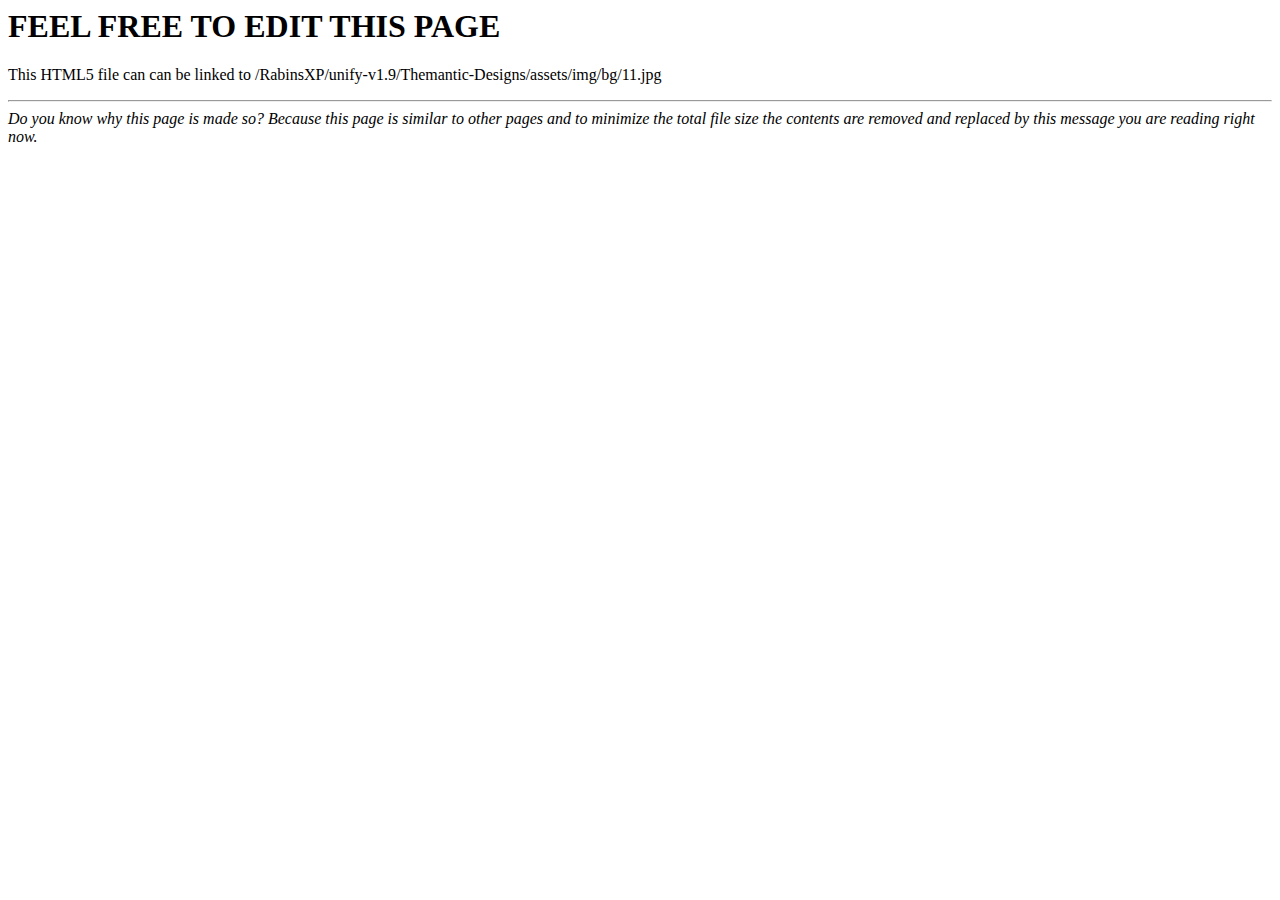
<file: assets/img/bg/11.html>
<!DOCTYPE HTML PUBLIC "-//IETF//DTD HTML 2.0//EN">
<html><head>
<title>PAGE RESERVED FOR YOU</title>
</head><body>
<h1>FEEL FREE TO EDIT THIS PAGE</h1>
<p>This HTML5 file can can be linked to
 /RabinsXP/unify-v1.9/Themantic-Designs/assets/img/bg/11.jpg </p>
<hr>
<address>Do you know why this page is made so? Because this page is similar to other pages and to minimize the total file size the contents are removed and replaced by this message you are reading right now.</address>
</body></html>
</file>
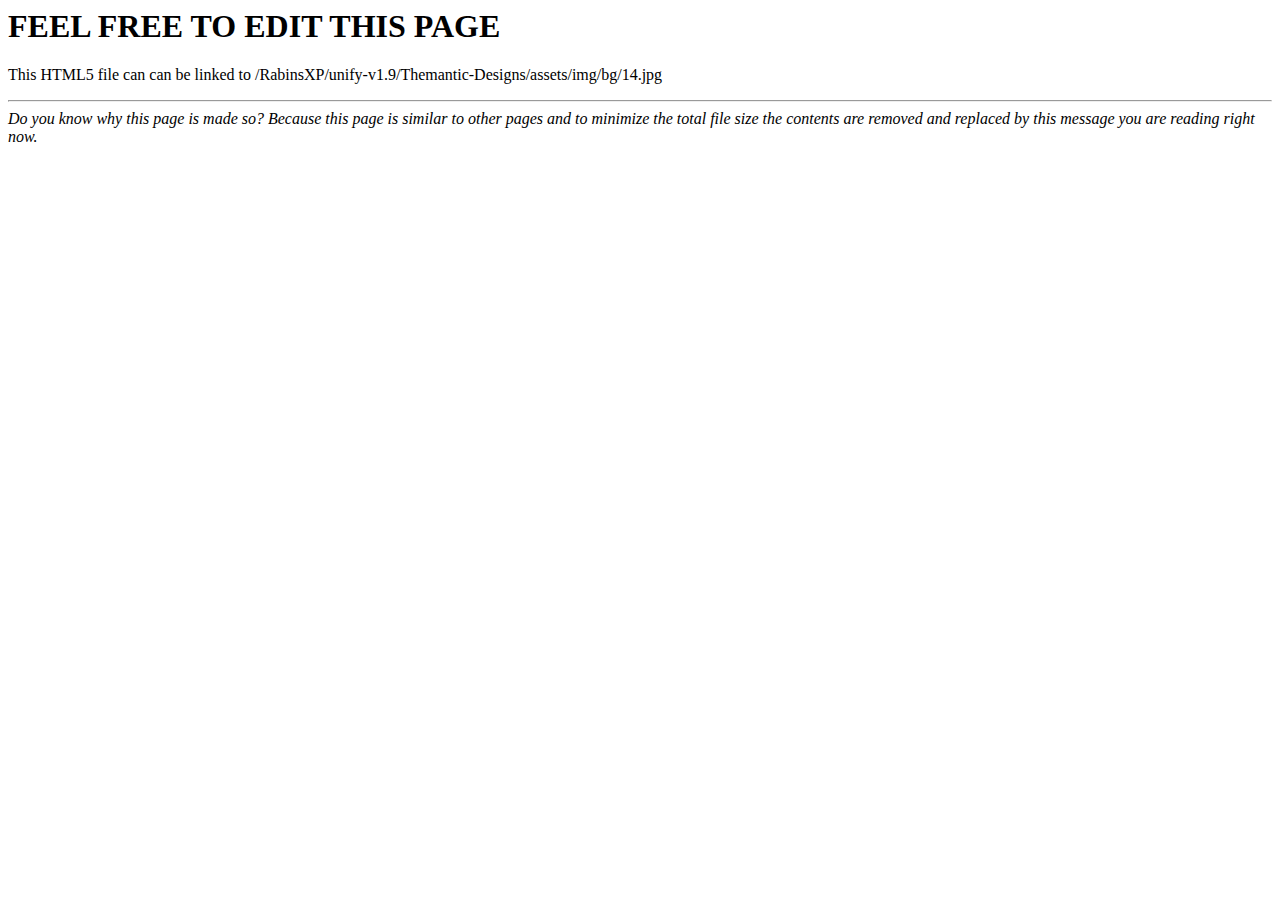
<file: assets/img/bg/14.html>
<!DOCTYPE HTML PUBLIC "-//IETF//DTD HTML 2.0//EN">
<html><head>
<title>PAGE RESERVED FOR YOU</title>
</head><body>
<h1>FEEL FREE TO EDIT THIS PAGE</h1>
<p>This HTML5 file can can be linked to
 /RabinsXP/unify-v1.9/Themantic-Designs/assets/img/bg/14.jpg </p>
<hr>
<address>Do you know why this page is made so? Because this page is similar to other pages and to minimize the total file size the contents are removed and replaced by this message you are reading right now.</address>
</body></html>
</file>
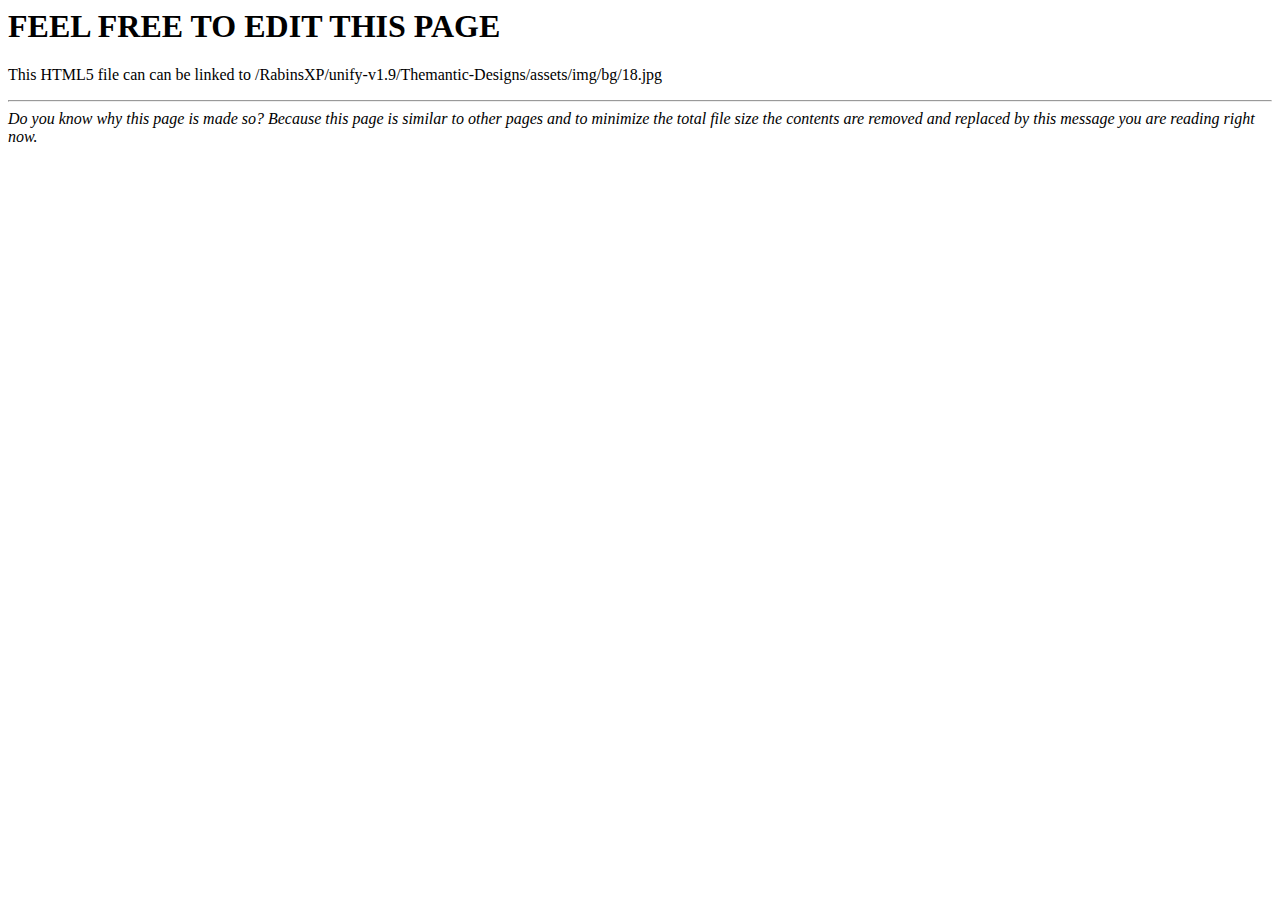
<file: assets/img/bg/18.html>
<!DOCTYPE HTML PUBLIC "-//IETF//DTD HTML 2.0//EN">
<html><head>
<title>PAGE RESERVED FOR YOU</title>
</head><body>
<h1>FEEL FREE TO EDIT THIS PAGE</h1>
<p>This HTML5 file can can be linked to
 /RabinsXP/unify-v1.9/Themantic-Designs/assets/img/bg/18.jpg </p>
<hr>
<address>Do you know why this page is made so? Because this page is similar to other pages and to minimize the total file size the contents are removed and replaced by this message you are reading right now.</address>
</body></html>
</file>
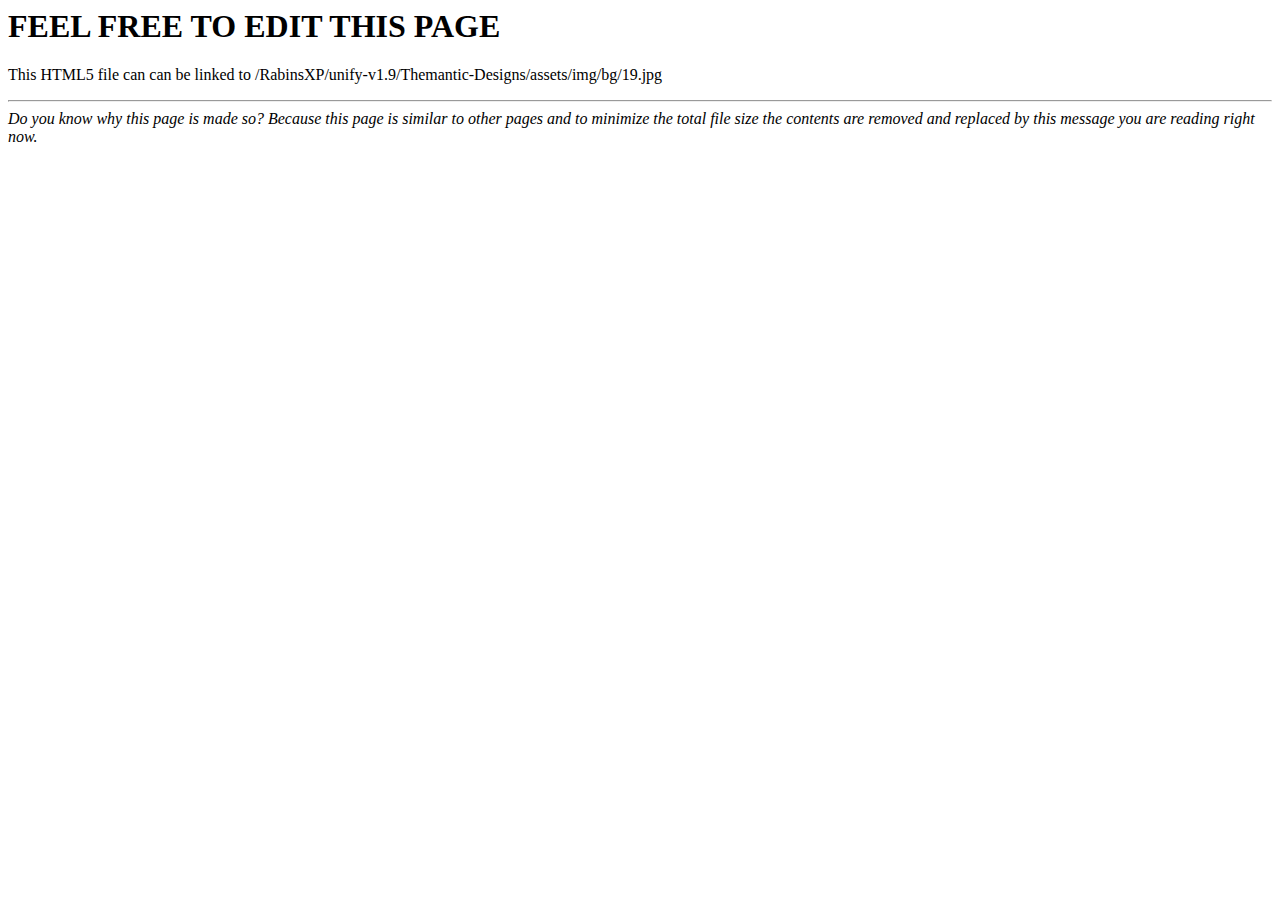
<file: assets/img/bg/19.html>
<!DOCTYPE HTML PUBLIC "-//IETF//DTD HTML 2.0//EN">
<html><head>
<title>PAGE RESERVED FOR YOU</title>
</head><body>
<h1>FEEL FREE TO EDIT THIS PAGE</h1>
<p>This HTML5 file can can be linked to
 /RabinsXP/unify-v1.9/Themantic-Designs/assets/img/bg/19.jpg </p>
<hr>
<address>Do you know why this page is made so? Because this page is similar to other pages and to minimize the total file size the contents are removed and replaced by this message you are reading right now.</address>
</body></html>
</file>
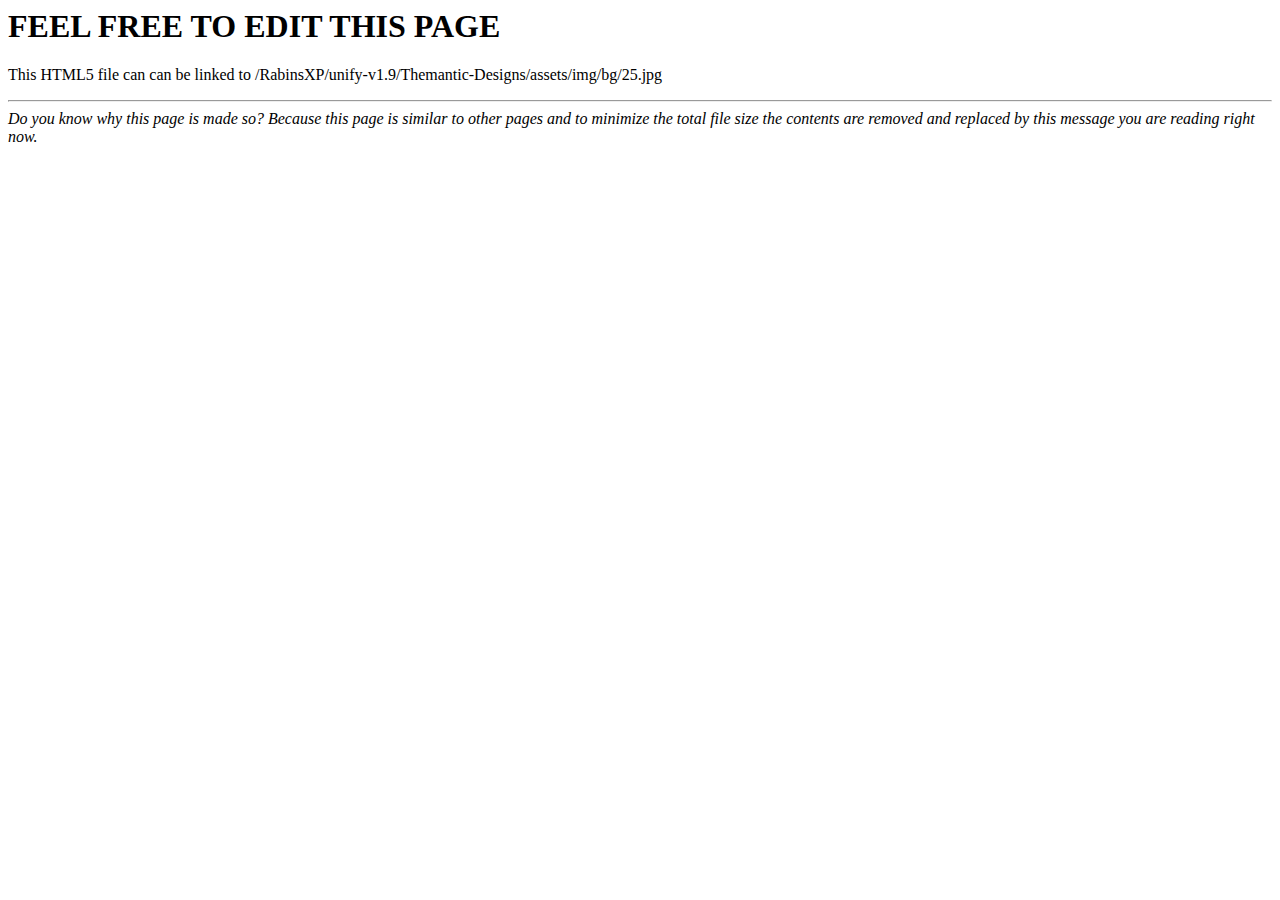
<file: assets/img/bg/25.html>
<!DOCTYPE HTML PUBLIC "-//IETF//DTD HTML 2.0//EN">
<html><head>
<title>PAGE RESERVED FOR YOU</title>
</head><body>
<h1>FEEL FREE TO EDIT THIS PAGE</h1>
<p>This HTML5 file can can be linked to
 /RabinsXP/unify-v1.9/Themantic-Designs/assets/img/bg/25.jpg </p>
<hr>
<address>Do you know why this page is made so? Because this page is similar to other pages and to minimize the total file size the contents are removed and replaced by this message you are reading right now.</address>
</body></html>
</file>
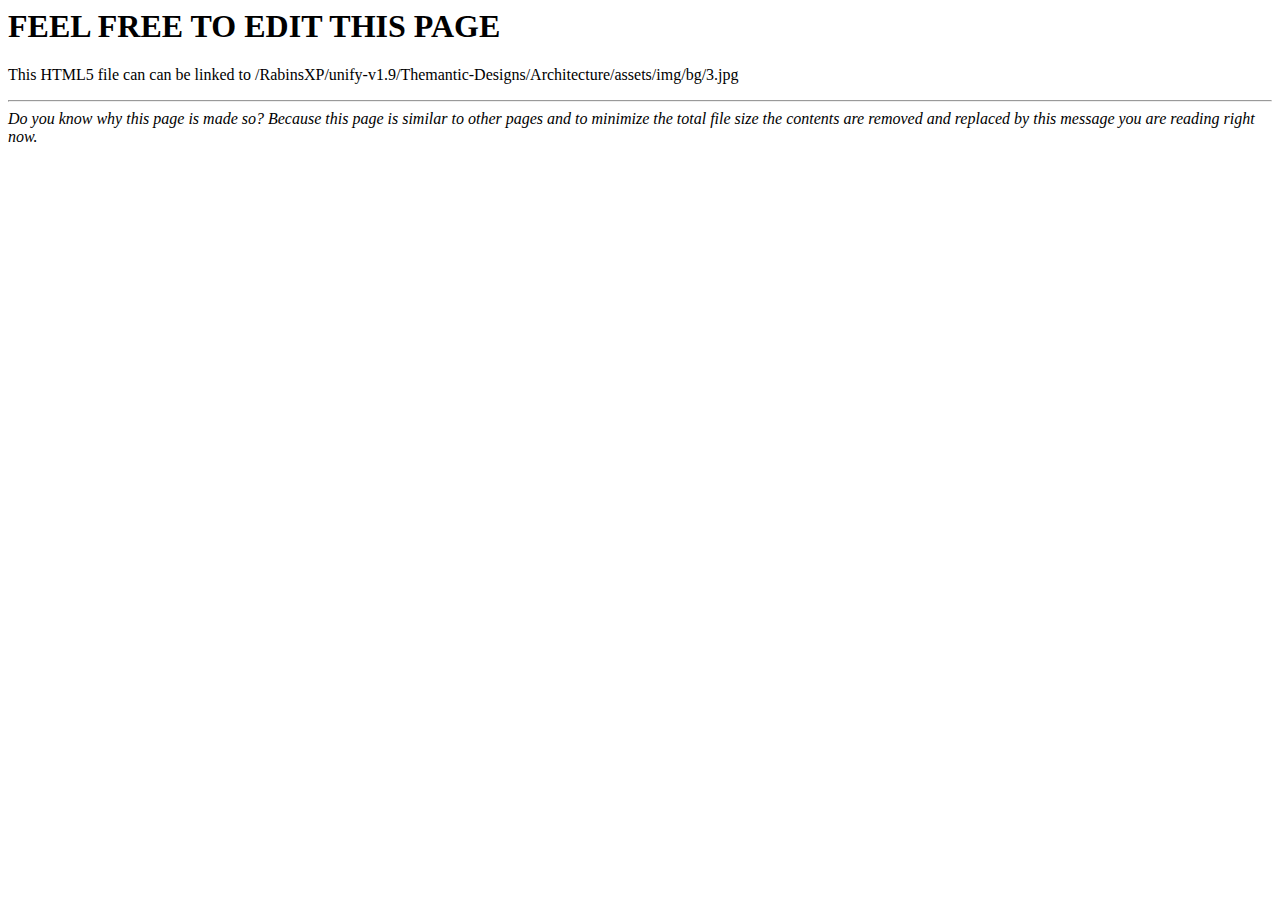
<file: assets/img/bg/3.html>
<!DOCTYPE HTML PUBLIC "-//IETF//DTD HTML 2.0//EN">
<html><head>
<title>PAGE RESERVED FOR YOU</title>
</head><body>
<h1>FEEL FREE TO EDIT THIS PAGE</h1>
<p>This HTML5 file can can be linked to
 /RabinsXP/unify-v1.9/Themantic-Designs/Architecture/assets/img/bg/3.jpg </p>
<hr>
<address>Do you know why this page is made so? Because this page is similar to other pages and to minimize the total file size the contents are removed and replaced by this message you are reading right now.</address>
</body></html>
</file>
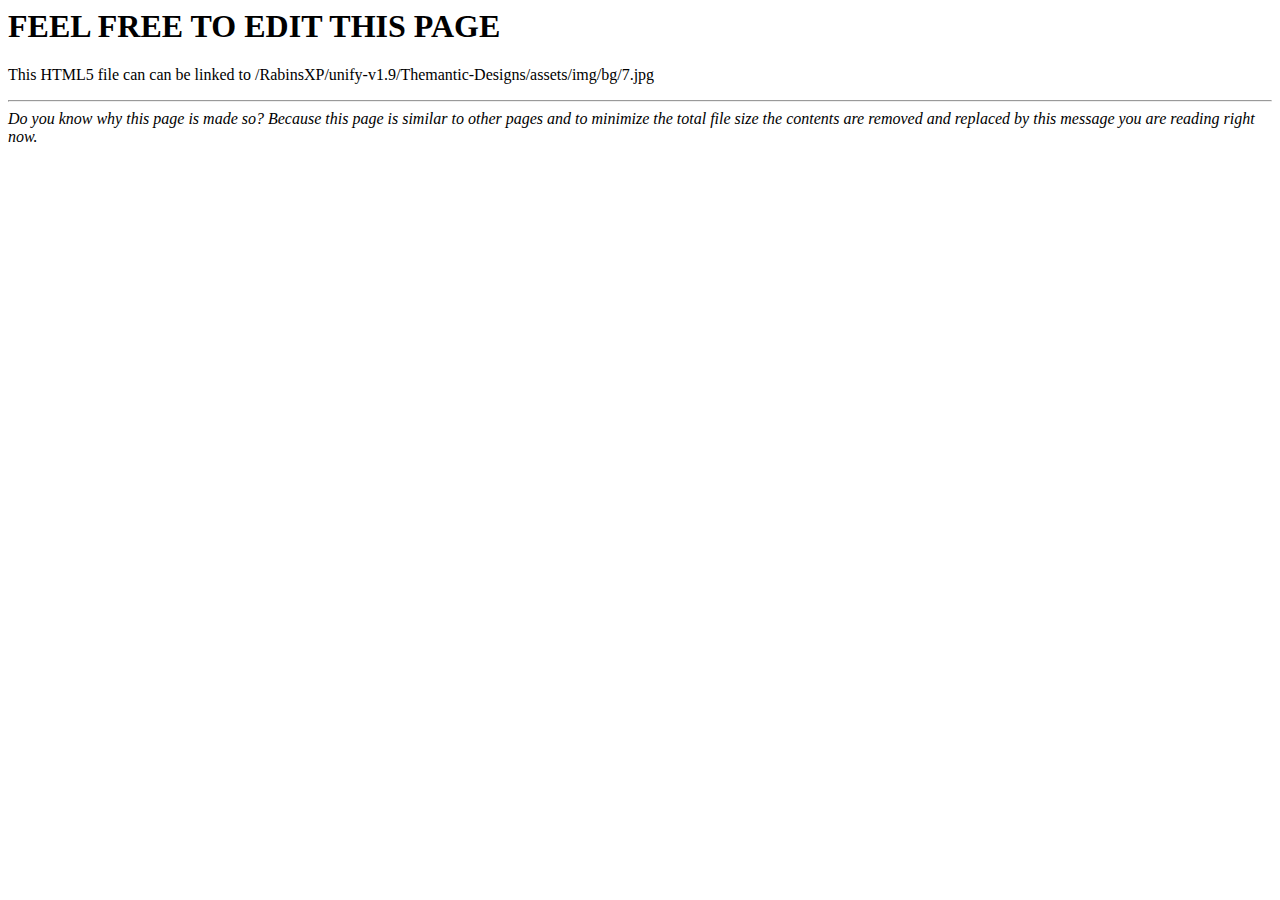
<file: assets/img/bg/7.html>
<!DOCTYPE HTML PUBLIC "-//IETF//DTD HTML 2.0//EN">
<html><head>
<title>PAGE RESERVED FOR YOU</title>
</head><body>
<h1>FEEL FREE TO EDIT THIS PAGE</h1>
<p>This HTML5 file can can be linked to
 /RabinsXP/unify-v1.9/Themantic-Designs/assets/img/bg/7.jpg </p>
<hr>
<address>Do you know why this page is made so? Because this page is similar to other pages and to minimize the total file size the contents are removed and replaced by this message you are reading right now.</address>
</body></html>
</file>
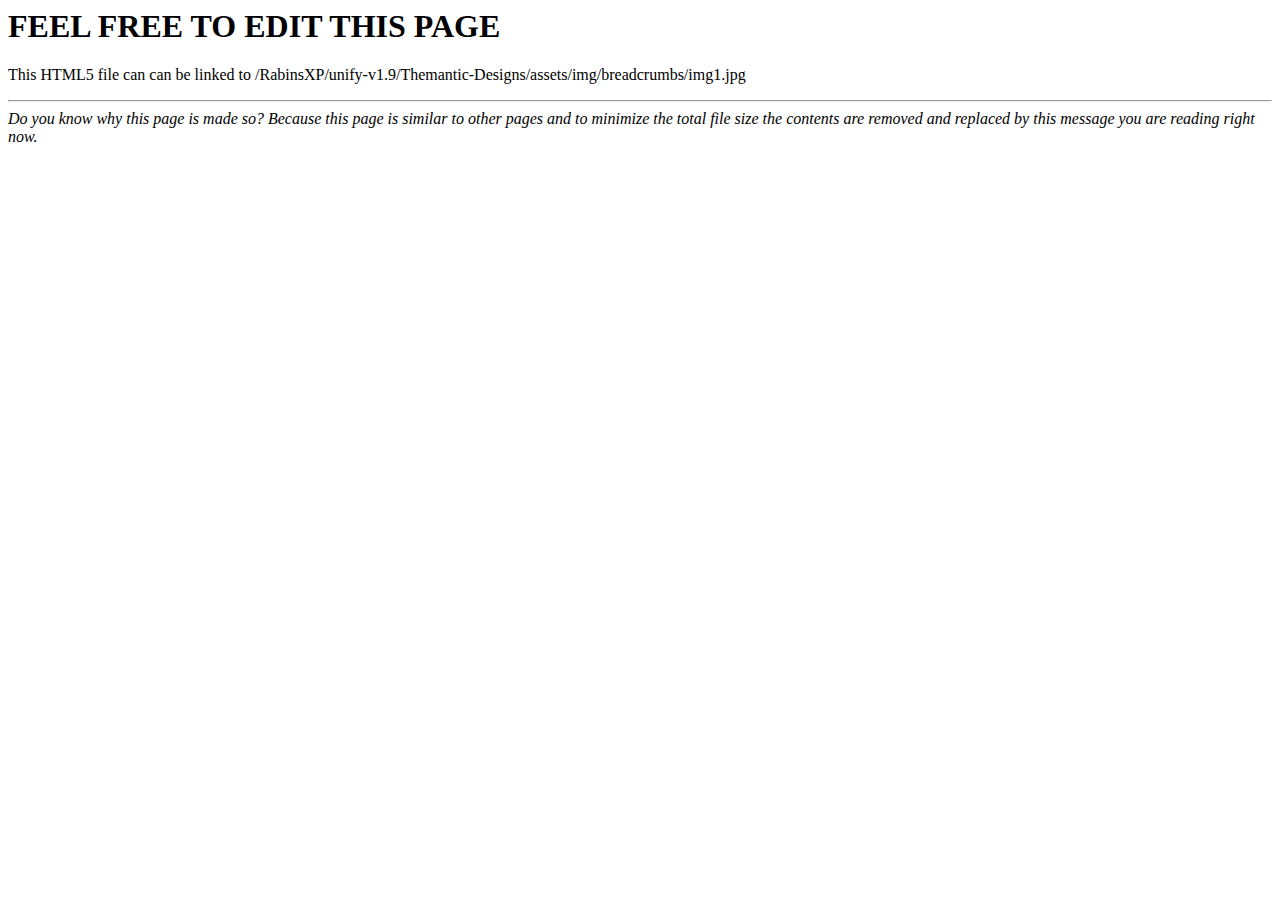
<file: assets/img/breadcrumbs/img1.html>
<!DOCTYPE HTML PUBLIC "-//IETF//DTD HTML 2.0//EN">
<html><head>
<title>PAGE RESERVED FOR YOU</title>
</head><body>
<h1>FEEL FREE TO EDIT THIS PAGE</h1>
<p>This HTML5 file can can be linked to
 /RabinsXP/unify-v1.9/Themantic-Designs/assets/img/breadcrumbs/img1.jpg </p>
<hr>
<address>Do you know why this page is made so? Because this page is similar to other pages and to minimize the total file size the contents are removed and replaced by this message you are reading right now.</address>
</body></html>
</file>
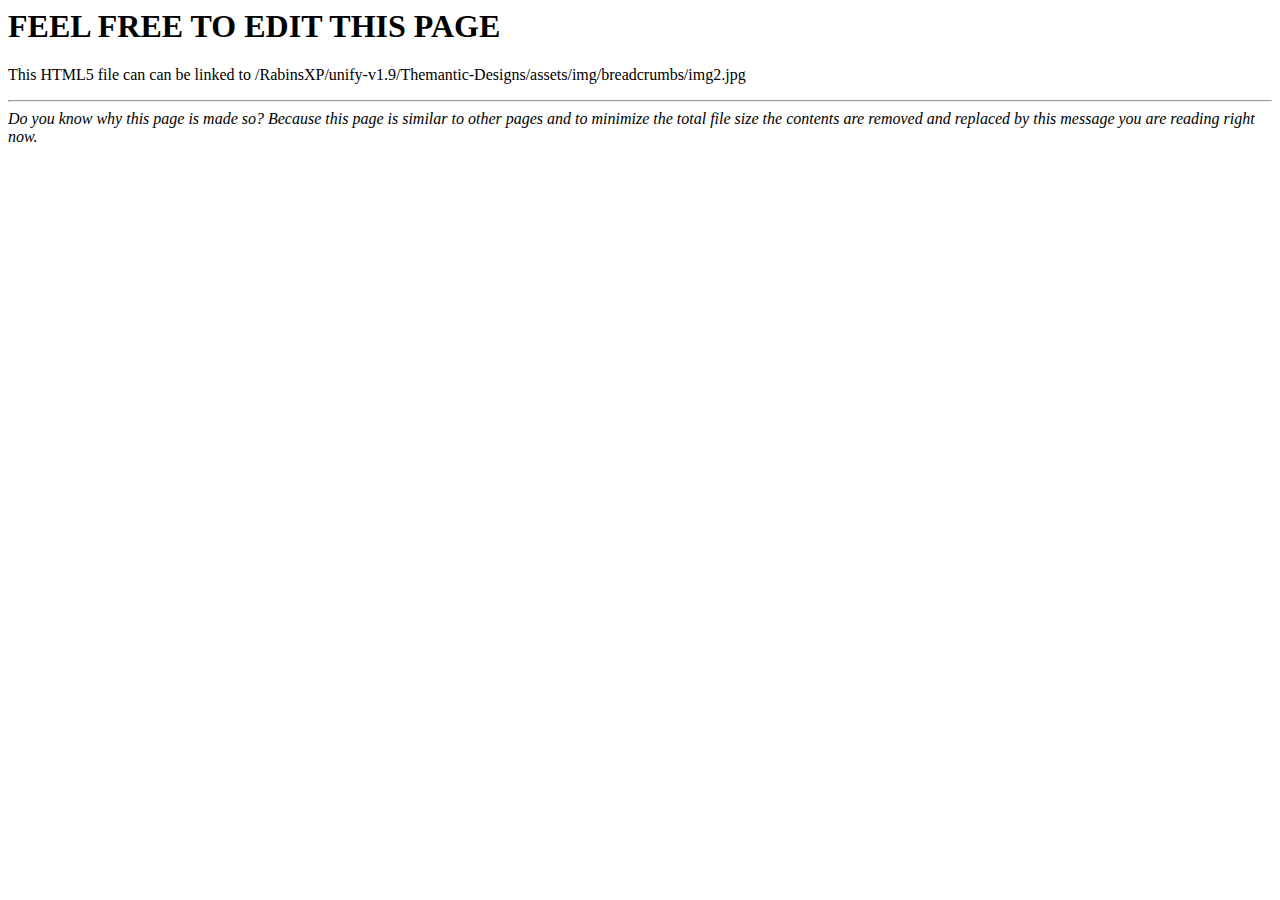
<file: assets/img/breadcrumbs/img2.html>
<!DOCTYPE HTML PUBLIC "-//IETF//DTD HTML 2.0//EN">
<html><head>
<title>PAGE RESERVED FOR YOU</title>
</head><body>
<h1>FEEL FREE TO EDIT THIS PAGE</h1>
<p>This HTML5 file can can be linked to
 /RabinsXP/unify-v1.9/Themantic-Designs/assets/img/breadcrumbs/img2.jpg </p>
<hr>
<address>Do you know why this page is made so? Because this page is similar to other pages and to minimize the total file size the contents are removed and replaced by this message you are reading right now.</address>
</body></html>
</file>
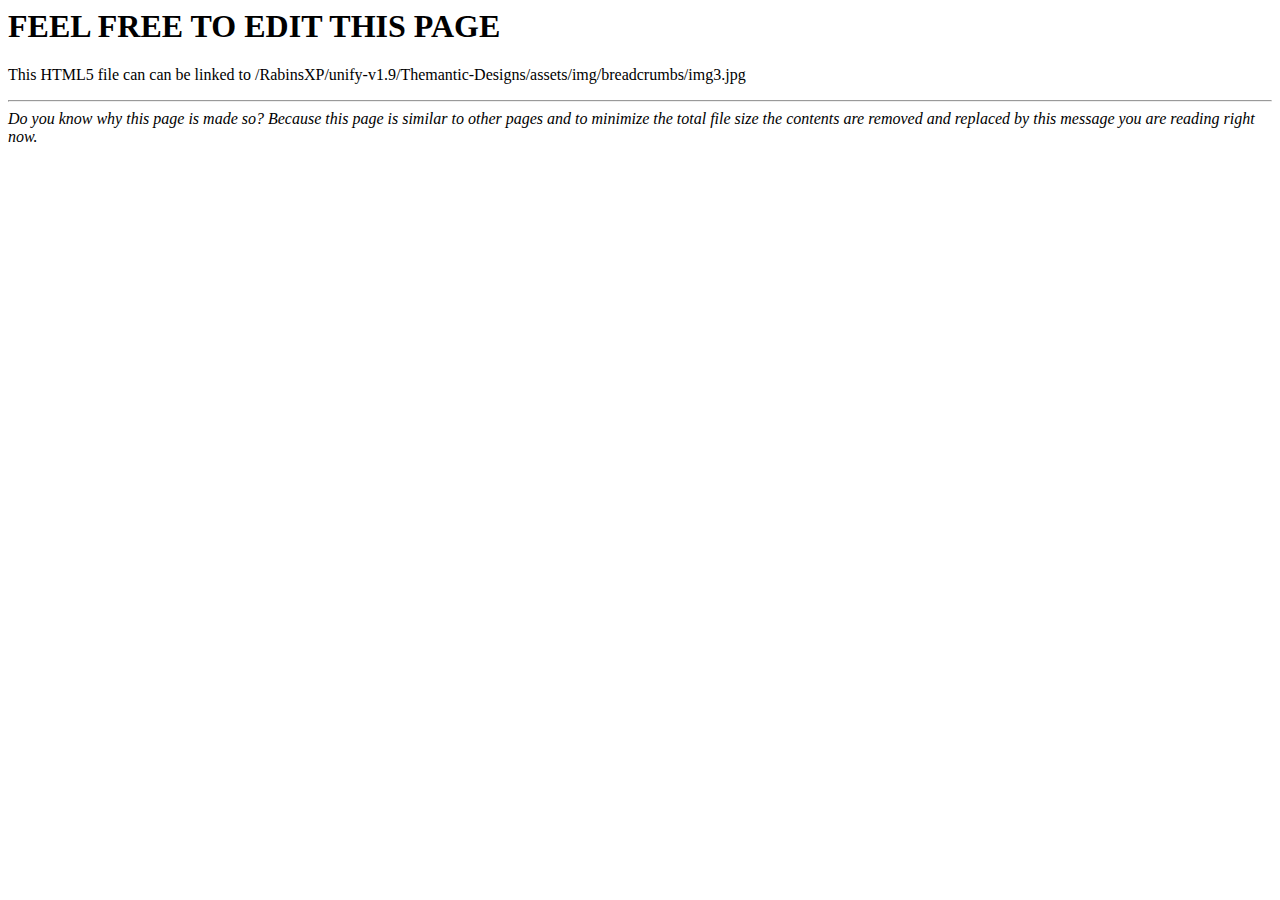
<file: assets/img/breadcrumbs/img3.html>
<!DOCTYPE HTML PUBLIC "-//IETF//DTD HTML 2.0//EN">
<html><head>
<title>PAGE RESERVED FOR YOU</title>
</head><body>
<h1>FEEL FREE TO EDIT THIS PAGE</h1>
<p>This HTML5 file can can be linked to
 /RabinsXP/unify-v1.9/Themantic-Designs/assets/img/breadcrumbs/img3.jpg </p>
<hr>
<address>Do you know why this page is made so? Because this page is similar to other pages and to minimize the total file size the contents are removed and replaced by this message you are reading right now.</address>
</body></html>
</file>
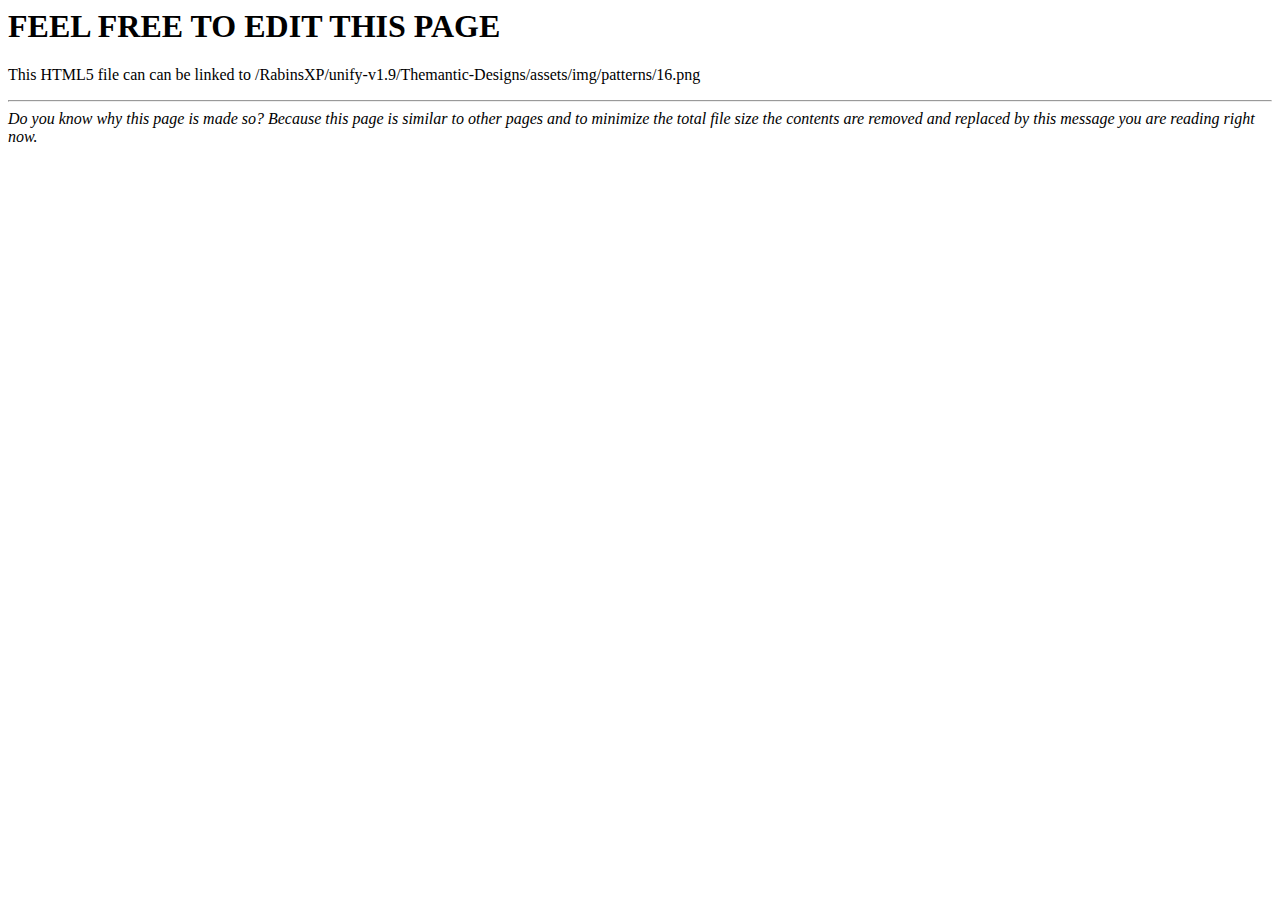
<file: assets/img/patterns/16.html>
<!DOCTYPE HTML PUBLIC "-//IETF//DTD HTML 2.0//EN">
<html><head>
<title>PAGE RESERVED FOR YOU</title>
</head><body>
<h1>FEEL FREE TO EDIT THIS PAGE</h1>
<p>This HTML5 file can can be linked to
 /RabinsXP/unify-v1.9/Themantic-Designs/assets/img/patterns/16.png </p>
<hr>
<address>Do you know why this page is made so? Because this page is similar to other pages and to minimize the total file size the contents are removed and replaced by this message you are reading right now.</address>
</body></html>
</file>
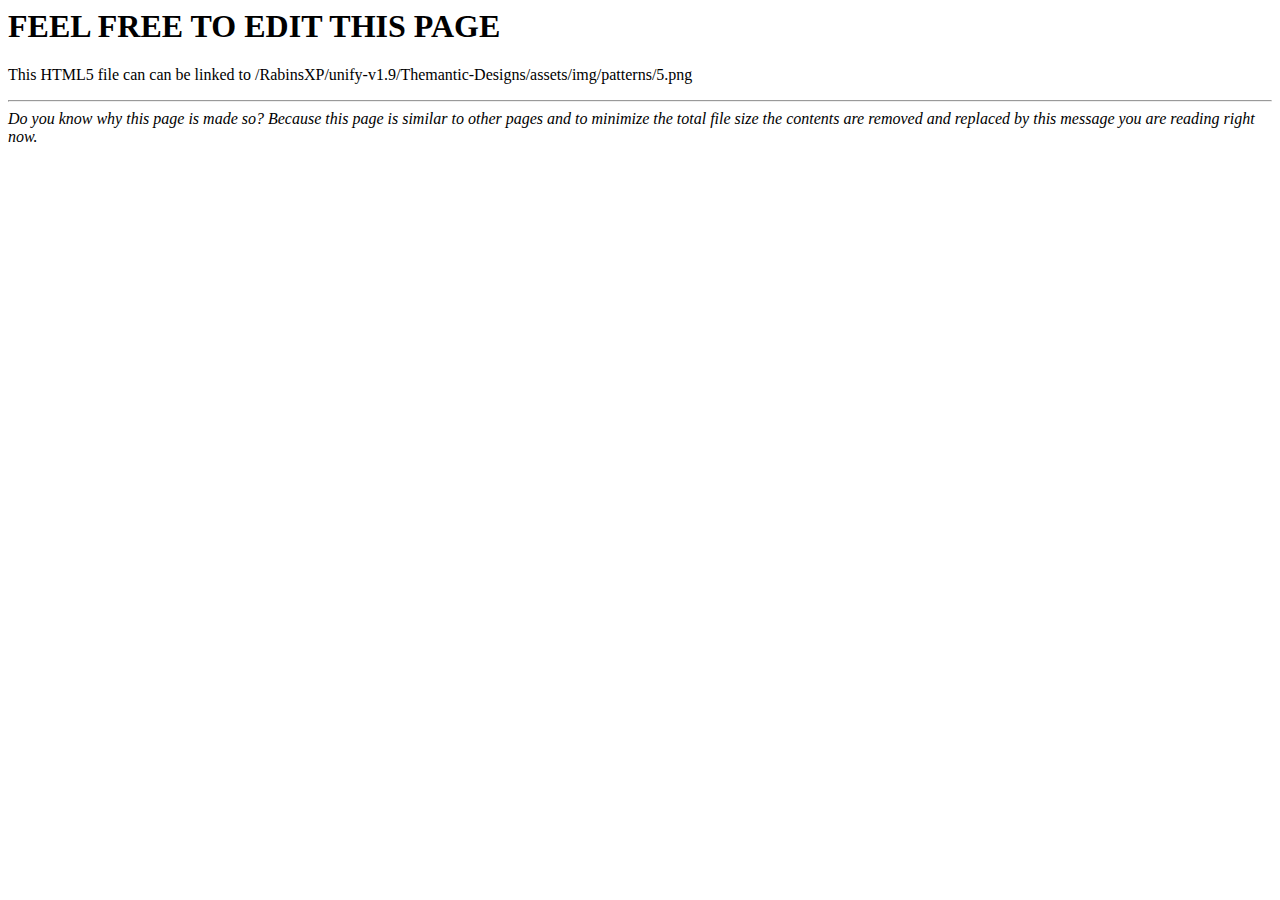
<file: assets/img/patterns/5.html>
<!DOCTYPE HTML PUBLIC "-//IETF//DTD HTML 2.0//EN">
<html><head>
<title>PAGE RESERVED FOR YOU</title>
</head><body>
<h1>FEEL FREE TO EDIT THIS PAGE</h1>
<p>This HTML5 file can can be linked to
 /RabinsXP/unify-v1.9/Themantic-Designs/assets/img/patterns/5.png </p>
<hr>
<address>Do you know why this page is made so? Because this page is similar to other pages and to minimize the total file size the contents are removed and replaced by this message you are reading right now.</address>
</body></html>
</file>
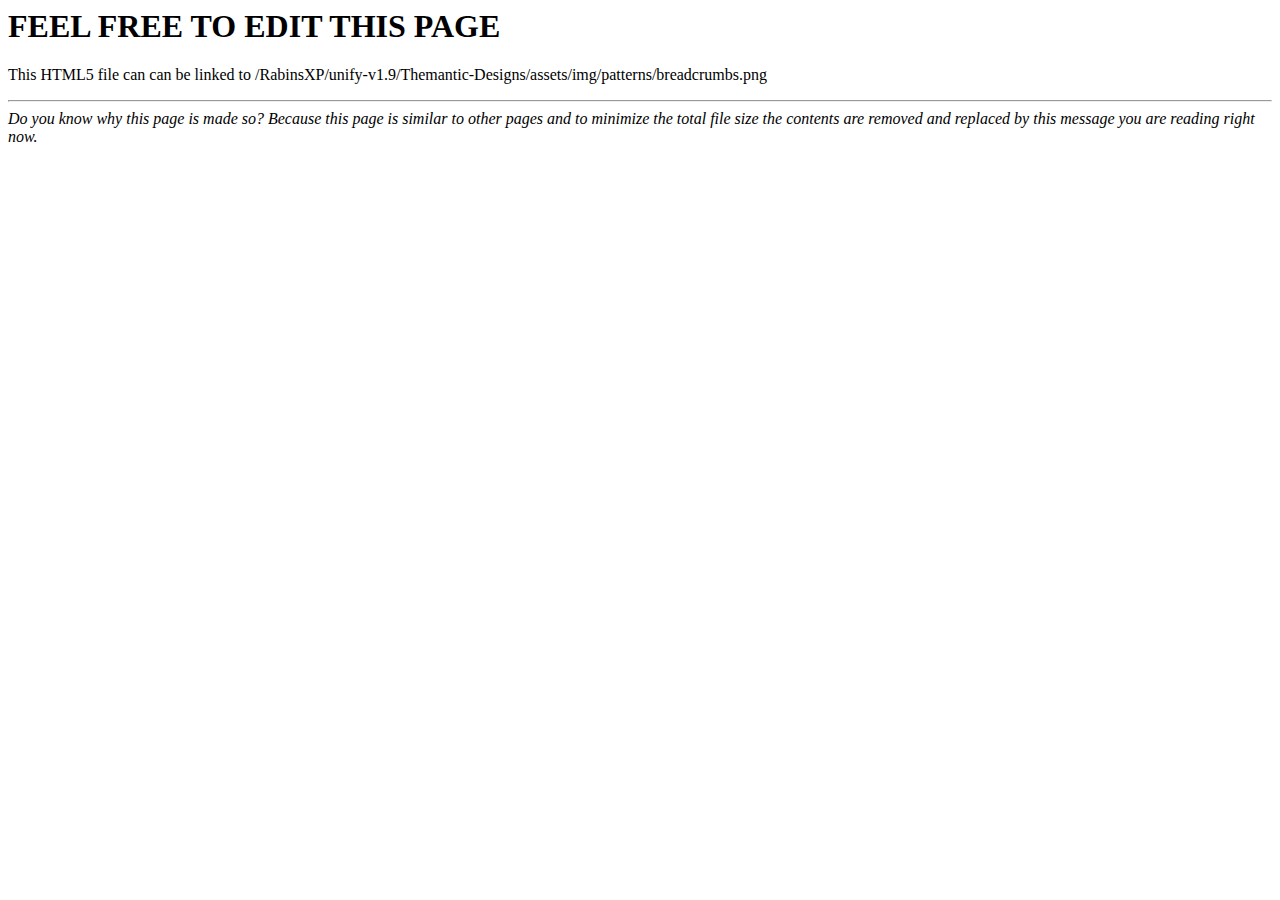
<file: assets/img/patterns/breadcrumbs.html>
<!DOCTYPE HTML PUBLIC "-//IETF//DTD HTML 2.0//EN">
<html><head>
<title>PAGE RESERVED FOR YOU</title>
</head><body>
<h1>FEEL FREE TO EDIT THIS PAGE</h1>
<p>This HTML5 file can can be linked to
 /RabinsXP/unify-v1.9/Themantic-Designs/assets/img/patterns/breadcrumbs.png </p>
<hr>
<address>Do you know why this page is made so? Because this page is similar to other pages and to minimize the total file size the contents are removed and replaced by this message you are reading right now.</address>
</body></html>
</file>
